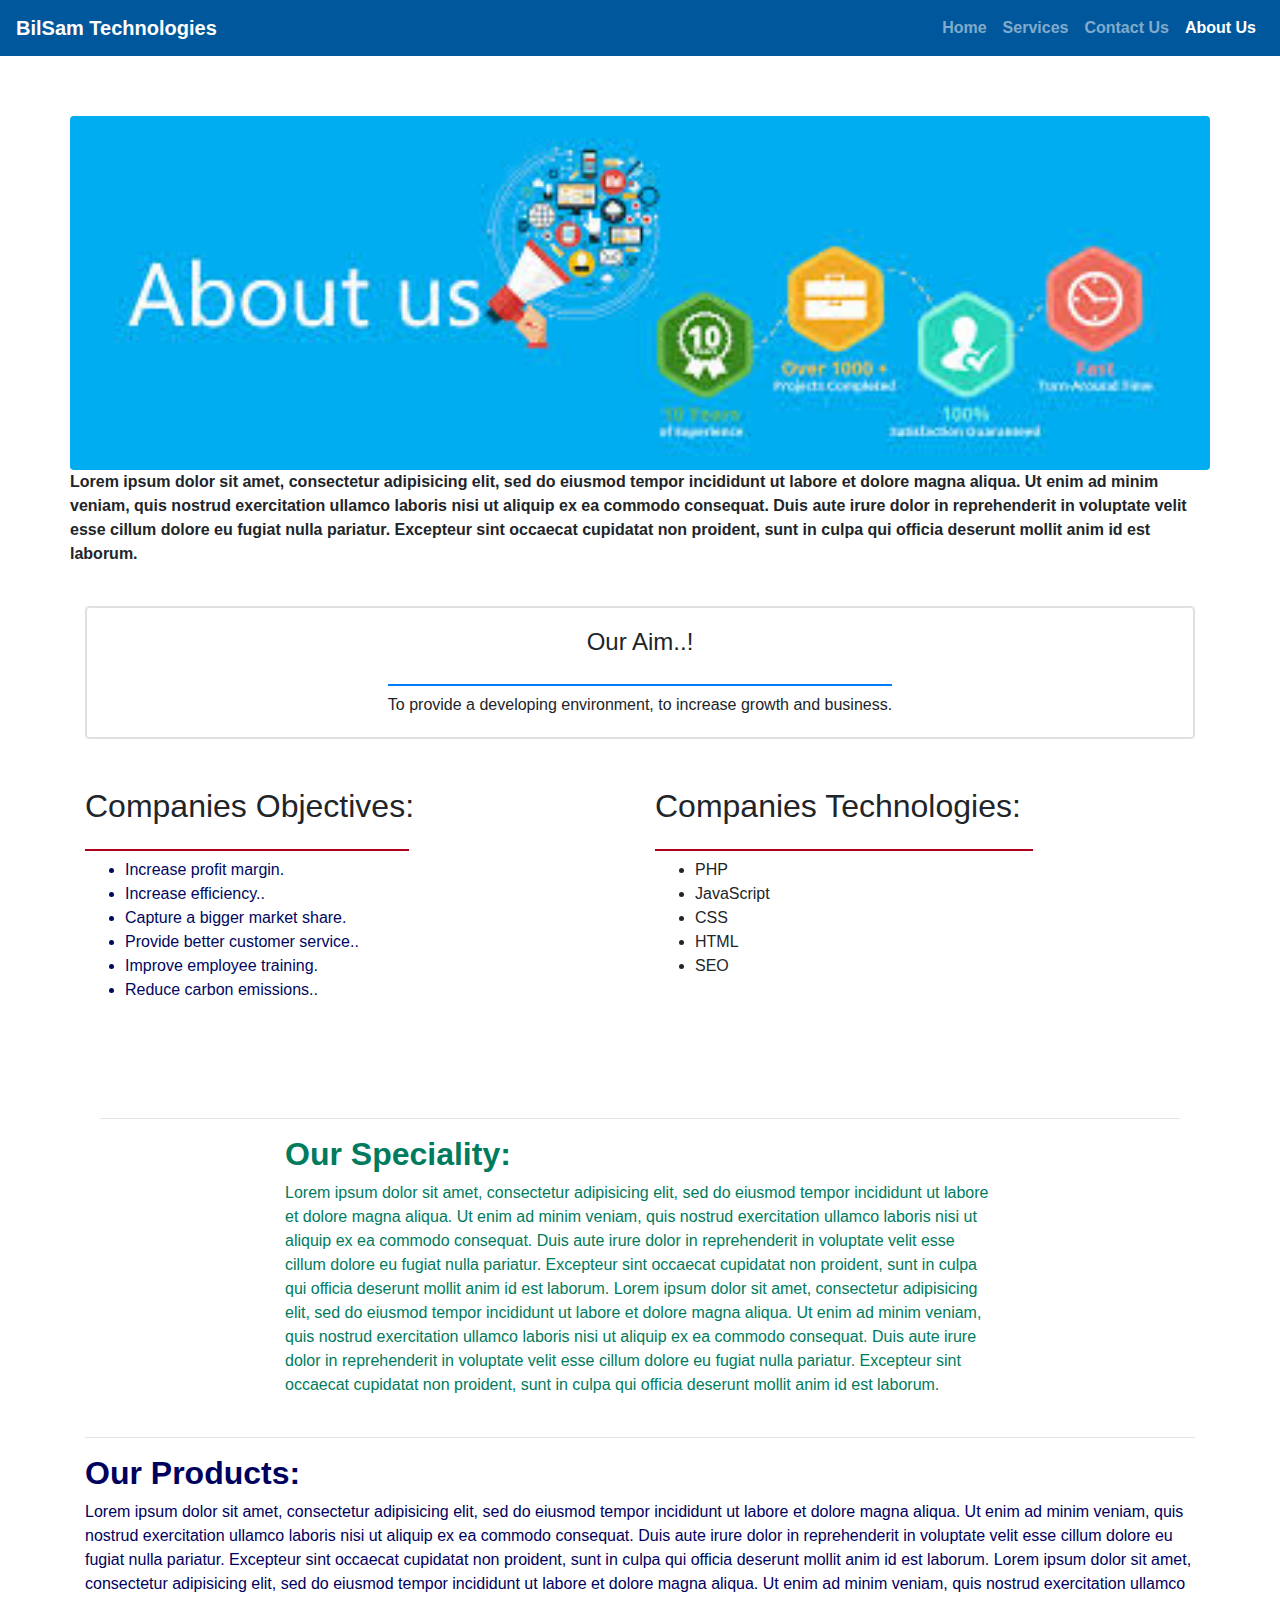
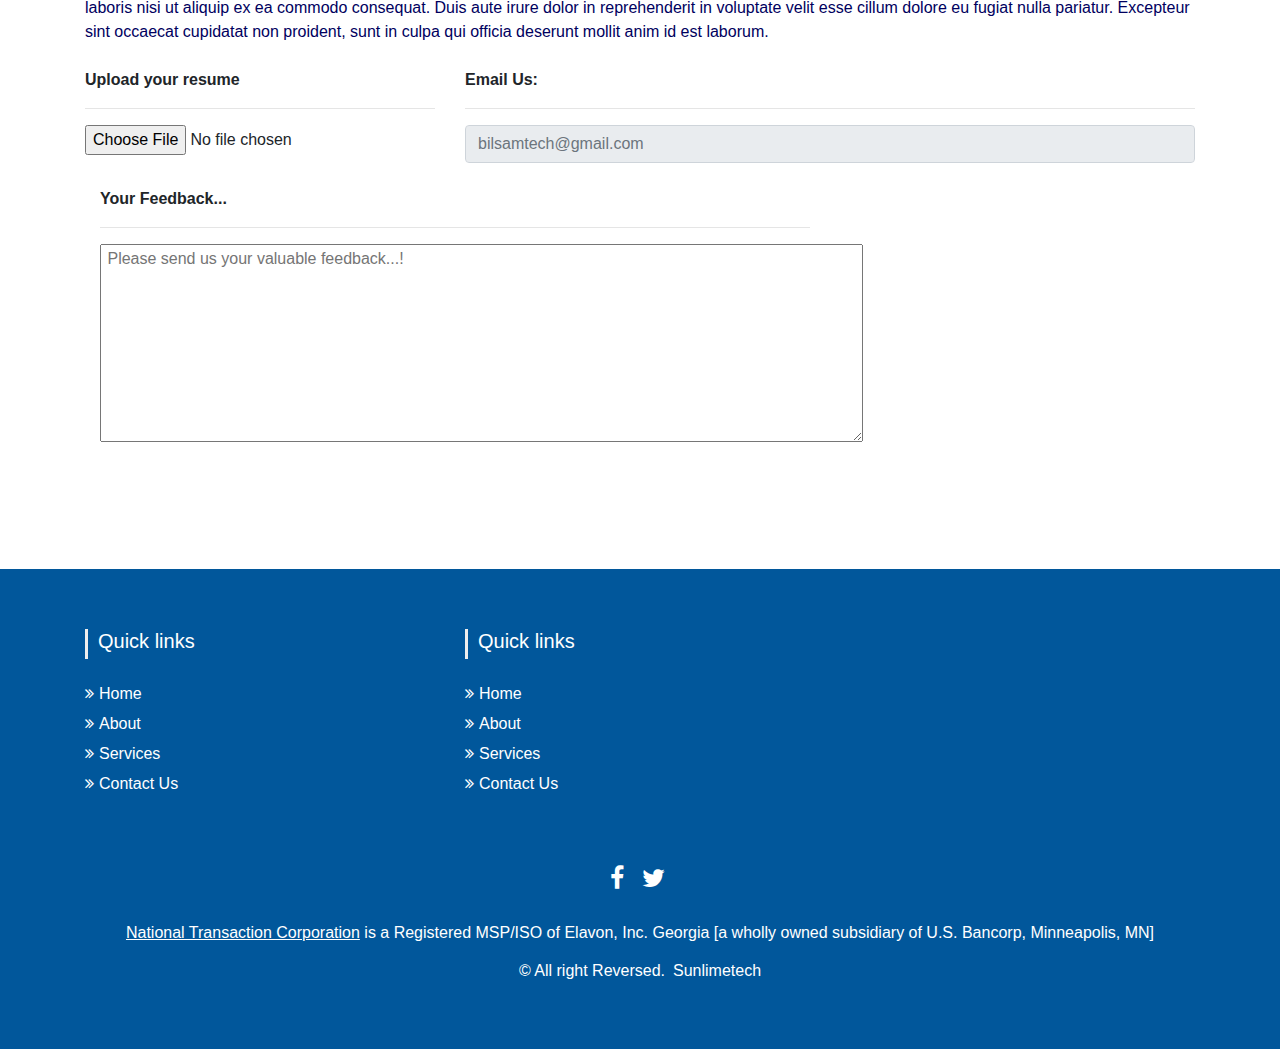
<file: BilSam/about.html>
<!doctype html>
<html lang="en">
  <head>
    <!-- Required meta tags -->
    <meta charset="utf-8">
    <meta name="viewport" content="width=device-width, initial-scale=1, shrink-to-fit=no">
    <!-- Bootstrap CSS -->
    <link rel="stylesheet" href="css/bootstrap.css">
    <link rel="stylesheet" href="css/animate.css">
    <title>Welcome to BilSam Technologies Pvt Ltd</title>
  </head>
  <body>
    <nav class="navbar navbar-expand-lg navbar-dark bg-primary">
      <a class="navbar-brand" href="index.html">BilSam Technologies</a>
      <button class="navbar-toggler" type="button" data-toggle="collapse" data-target="#navbarSupportedContent" aria-controls="navbarSupportedContent" aria-expanded="false" aria-label="Toggle navigation">
      <span class="navbar-toggler-icon"></span>
      </button>
      <div class="collapse navbar-collapse" id="navbarSupportedContent">
        <ul class="navbar-nav ml-auto">
          <li class="nav-item">
            <a class="nav-link" href="index.html">Home <span class="sr-only">(current)</span></a>
          </li>
          <li class="nav-item">
            <a class="nav-link" href="services.html">Services</a>
          </li>
          <li class="nav-item">
            <a class="nav-link" href="contact.html">Contact Us</a>
          </li>
          <li class="nav-item active">
            <a class="nav-link" href="about.html">About Us</a>
          </li>
        </ul>
        <!-- <form class="form-inline my-2 my-lg-0">
          <input class="form-control mr-sm-2" type="search" placeholder="Search" aria-label="Search">
          <button class="btn btn-outline-success my-2 my-sm-0" type="submit">Search</button>
          </form> -->
      </div>
    </nav>
    <section>
    <div class="container">
      <div class="row">
        <!-- <div class="col-md-4 mr-auto">
          <h1>About Us:</h1>

                </div>
                   <br>
                <div class="row"> -->
        <!-- <div class="col-md-12"> -->
        <img src="img/images.jpg" class="img-fluid d-block rounded w-100" alt="Responsive image">
        <br>
        <br>
        <p ><strong>Lorem ipsum dolor sit amet, consectetur adipisicing elit, sed do eiusmod tempor incididunt ut labore et dolore magna aliqua. Ut enim ad minim veniam, quis nostrud exercitation ullamco laboris nisi ut aliquip ex ea commodo consequat. Duis aute irure dolor in reprehenderit in voluptate velit esse cillum dolore eu fugiat nulla pariatur. Excepteur sint occaecat cupidatat non proident, sunt in culpa qui officia deserunt mollit anim id est laborum.</strong></p>
      </div>

      <div class="row">
        <div class="col-md-12 col-sm-12  mr-auto">
          <br>
          <div class="card ">
            <div class="card animated fadeInLeftBig delay-1s">
              <div class="card-body  mr-auto ml-auto">
                <h4 class="card-title" style="text-align:center">Our Aim..!</h4>
                <span style="width:100%;border-bottom:2px solid #007bff;display:inline-block;"></span>
                <p class="card-text">
                  To provide a developing environment, to increase growth and business.
                </p>
              </div>
            </div>
          </div>
        </div>
      </div>
      <br><br>
      <div class="row">
        <div class="col-md-6 col-sm-12 ">
          <h2 class="animated rollIn delay-1s">Companies Objectives:</h2>
          <span style="width:60%;border-bottom:2px solid #B00020;display:inline-block;"></span>
          <ul style="color:#00075f;">
          <li>Increase profit margin.</li>
          <li>Increase efficiency..</li>
          <li>Capture a bigger market share.</li>
          <li>Provide better customer service..</li>
          <li>Improve employee training.</li>
          <li>Reduce carbon emissions..</li>
          </ol>
        </div>

        <div class="col-md-6 col-sm-12">
          <h2 class="animated rollIn delay-1s">Companies Technologies:</h2>
          <span style="width:70%;border-bottom:2px solid #B00020;display:inline-block;"></span>
          <ul id="hello">
          <li>PHP</li>
          <li>JavaScript</li>
          <li>CSS</li>
          <li>HTML</li>
          <li>SEO</li>
          </ol>
        </div>
        <!-- <div class="row">
          <div class="col-md-12" style="color:yellow"> -->
        <!-- <section>
          <div class="Container-fluid">
            <div class="row">
              <div class="col-md-12 ml-auto mr-auto">
                          <div class="bd-example">
    <div id="carouselExampleCaptions" class="carousel slide" data-ride="carousel">
      <ol class="carousel-indicators">
        <li data-target="#carouselExampleCaptions" data-slide-to="0" class="active"></li>
        <li data-target="#carouselExampleCaptions" data-slide-to="1"></li>
      </ol>
      <div class="carousel-inner" role="listbox">
        <div class="carousel-item active">
          <img class="d-block w-60" data-src="img/download1.jpg=First slide" alt="First slide">
          <div class="carousel-caption d-none d-md-block">
            <h3><strong>Data</strong></h3>
            <p>Nulla vitae elit libero, a pharetra augue mollis interdum.</p>
          </div>
        </div>
        <div class="carousel-item">
          <img class="d-block w-70" data-src="https://encrypted-tbn0.gstatic.com/images?q=tbn:ANd9GcSIGhIFAxJEa7Jhy28QkrynmFCiGv_j0agdyHrhxSU1SfOiOnGinQ =Second slide" alt="Second slide">
          <div class="carousel-caption d-none d-md-block">
            <h3><strong></strong></h3>
            <p>Lorem ipsum dolor sit amet, consectetur adipiscing elit.</p>
          </div>
        </div>
      </div>
      <a class="carousel-control-prev" href="#carouselExampleCaptions" role="button" data-slide="prev">
        <span class="carousel-control-prev-icon" aria-hidden="true"></span>
        <span class="sr-only">Previous</span>
      </a>
      <a class="carousel-control-next" href="#carouselExampleCaptions" role="button" data-slide="next">
        <span class="carousel-control-next-icon" aria-hidden="true"></span>
        <span class="sr-only">Next</span>
      </a>
    </div>
  </div>


              </div>

            </div>

          </div>
        </section> -->

          </div>
      <section>
        <div class="container">
          <br>
          <hr>
          <div class="row">
            <div class="col-md-8 mr-auto ml-auto" style="color:#007b5e;">
              <h2><strong>Our Speciality:</strong></h2>
              Lorem ipsum dolor sit amet, consectetur adipisicing elit, sed do eiusmod tempor incididunt ut labore et dolore magna aliqua. Ut enim ad minim veniam, quis nostrud exercitation ullamco laboris nisi ut aliquip ex ea commodo consequat. Duis aute irure dolor in reprehenderit in voluptate velit esse cillum dolore eu fugiat nulla pariatur. Excepteur sint occaecat cupidatat non proident, sunt in culpa qui officia deserunt mollit anim id est laborum.
              Lorem ipsum dolor sit amet, consectetur adipisicing elit, sed do eiusmod tempor incididunt ut labore et dolore magna aliqua. Ut enim ad minim veniam, quis nostrud exercitation ullamco laboris nisi ut aliquip ex ea commodo consequat. Duis aute irure dolor in reprehenderit in voluptate velit esse cillum dolore eu fugiat nulla pariatur. Excepteur sint occaecat cupidatat non proident, sunt in culpa qui officia deserunt mollit anim id est laborum.
            </div>
          </div>
        </div>
        <br>
        <hr>
        <div class="row">
          <div class="col-md-12 mr-auto ml-auto" style="color:#00005e;">
            <h2><strong>Our Products:</strong></h2>
            Lorem ipsum dolor sit amet, consectetur adipisicing elit, sed do eiusmod tempor incididunt ut labore et dolore magna aliqua. Ut enim ad minim veniam, quis nostrud exercitation ullamco laboris nisi ut aliquip ex ea commodo consequat. Duis aute irure dolor in reprehenderit in voluptate velit esse cillum dolore eu fugiat nulla pariatur. Excepteur sint occaecat cupidatat non proident, sunt in culpa qui officia deserunt mollit anim id est laborum.
            Lorem ipsum dolor sit amet, consectetur adipisicing elit, sed do eiusmod tempor incididunt ut labore et dolore magna aliqua. Ut enim ad minim veniam, quis nostrud exercitation ullamco laboris nisi ut aliquip ex ea commodo consequat. Duis aute irure dolor in reprehenderit in voluptate velit esse cillum dolore eu fugiat nulla pariatur. Excepteur sint occaecat cupidatat non proident, sunt in culpa qui officia deserunt mollit anim id est laborum.
          </div>
        </div>
      <br>
      <div class="row">
        <div class="col-md-4 col-sm-12 mr-auto">
          <strong>Upload your resume</strong>
          <hr>
          <input type="file" class="form-control-file">
        </div>
        <div class="col-md-8 col-sm-12">
          <strong>Email Us:</strong>
          <hr color:"red">
          <input class="form-control" type="text" placeholder="bilsamtech@gmail.com" readonly="">
        </div>
  </div>

  <div class="col-md-8 mr-auto ">
    <br>
    <strong>Your Feedback...</strong>
    <hr>
    <textarea name="feedback" rows="8" cols="80" placeholder=" Please send us your valuable feedback...!"></textarea>
  </div>
  </div>
        </div>
      </section>
  </section>

    <!-- <br><br><br><br>
      <section id="aim">
      <div class="container">
        <div class="row">
          <div class="col-md-4 col-sm-12 ml-auto mr-auto">
              <div class="card">
                <div class="card animated fadeInLeftBig delay-1s">
               <div class="card-body">
                <h4 class="card-title">Aim</h4>
                <p class="card-text">
                To provide a developing environment, to increase growth and business.
               </p>
               <br>
               Our Objectives...!

          </div>
        </div>
        </section>
        </div>
      </div> -->
    <section id="footer">
      <div class="container">
        <div class="row text-center text-xs-center text-sm-left text-md-left">
          <div class="col-xs-12 col-sm-4 col-md-4">
            <h5>Quick links</h5>
            <ul class="list-unstyled quick-links">
              <li><a href="index.html"><i class="fa fa-angle-double-right"></i>Home</a></li>
              <li><a href="about.html"><i class="fa fa-angle-double-right"></i>About</a></li>
              <li><a href="services.html"><i class="fa fa-angle-double-right"></i>Services</a></li>
              <li><a href="contact.html"><i class="fa fa-angle-double-right"></i>Contact Us</a></li>
            </ul>
          </div>
          <div class="col-xs-12 col-sm-4 col-md-4">
            <h5>Quick links</h5>
            <ul class="list-unstyled quick-links">
              <li><a href="index.html"><i class="fa fa-angle-double-right"></i>Home</a></li>
              <li><a href="about.html"><i class="fa fa-angle-double-right"></i>About</a></li>
              <li><a href="services.html"><i class="fa fa-angle-double-right"></i>Services</a></li>
              <li><a href="contact.html"><i class="fa fa-angle-double-right"></i>Contact Us</a></li>
            </ul>
          </div>
          <!-- <div class="col-xs-12 col-sm-4 col-md-4">
            <h5>Quick links</h5>
            <ul class="list-unstyled quick-links">
              <li><a href="javascript:void();"><i class="fa fa-angle-double-right"></i>Home</a></li>
              <li><a href="javascript:void();"><i class="fa fa-angle-double-right"></i>About</a></li>
              <li><a href="javascript:void();"><i class="fa fa-angle-double-right"></i>FAQ</a></li>
              <li><a href="javascript:void();"><i class="fa fa-angle-double-right"></i>Get Started</a></li>
              <li><a href="https://wwwe.sunlimetech.com" title="Design and developed by"><i class="fa fa-angle-double-right"></i>Imprint</a></li>
            </ul>
            </div> -->
        </div>
        <div class="row">
          <div class="col-xs-12 col-sm-12 col-md-12 mt-2 mt-sm-5">
            <ul class="list-unstyled list-inline social text-center">
              <li class="list-inline-item"><a href="https://www.facebook.com/BilSamTech"><i class="fa fa-facebook"></i></a></li>
              <li class="list-inline-item"><a href="https://twitter.com/BilsamTech"><i class="fa fa-twitter"></i></a></li>
              <!-- <li class="list-inline-item"><a href="javascript:void();"><i class="fa fa-instagram"></i></a></li>
                <li class="list-inline-item"><a href="javascript:void();"><i class="fa fa-google-plus"></i></a></li>
                <li class="list-inline-item"><a href="javascript:void();" target="_blank"><i class="fa fa-envelope"></i></a></li> -->
            </ul>
          </div>
          </hr>
        </div>
        <div class="row">
          <div class="col-xs-12 col-sm-12 col-md-12 mt-2 mt-sm-2 text-center text-white">
            <p><u><a href="https://www.nationaltransaction.com/">National Transaction Corporation</a></u> is a Registered MSP/ISO of Elavon, Inc. Georgia [a wholly owned subsidiary of U.S. Bancorp, Minneapolis, MN]</p>
            <p class="h6">&copy All right Reversed.<a class="text-green ml-2" href="https://www.sunlimetech.com" target="_blank">Sunlimetech</a></p>
          </div>
          </hr>
        </div>
      </div>
    </section>
    <style media="screen">
      /* Footer */
      @import url('https://maxcdn.bootstrapcdn.com/font-awesome/4.7.0/css/font-awesome.min.css');
      section {
      padding: 60px 0;
      }
      section .section-title {
      text-align: center;
      color: #007b5e;
      margin-bottom: 50px;
      text-transform: uppercase;
      }
      #footer {
      background: #01579B !important;
      }
      #footer h5{
      padding-left: 10px;
      border-left: 3px solid #eeeeee;
      padding-bottom: 6px;
      margin-bottom: 20px;
      color:#ffffff;
      }
      #footer a {
      color: #ffffff;
      text-decoration: none !important;
      background-color: transparent;
      -webkit-text-decoration-skip: objects;
      }
      #footer ul.social li{
      padding: 3px 0;
      }
      #footer ul.social li a i {
      margin-right: 5px;
      font-size:25px;
      -webkit-transition: .5s all ease;
      -moz-transition: .5s all ease;
      transition: .5s all ease;
      }
      #footer ul.social li:hover a i {
      font-size:30px;
      margin-top:-10px;
      }
      #footer ul.social li a,
      #footer ul.quick-links li a{
      color:#ffffff;
      }
      #footer ul.social li a:hover{
      color:#eeeeee;
      }
      #footer ul.quick-links li{
      padding: 3px 0;
      -webkit-transition: .5s all ease;
      -moz-transition: .5s all ease;
      transition: .5s all ease;
      }
      #footer ul.quick-links li:hover{
      padding: 3px 0;
      margin-left:5px;
      font-weight:700;
      }
      #footer ul.quick-links li a i{
      margin-right: 5px;
      }
      #footer ul.quick-links li:hover a i {
      font-weight: 700;
      }
      @media (max-width:767px){
      #footer h5 {
      padding-left: 0;
      border-left: transparent;
      padding-bottom: 0px;
      margin-bottom: 10px;
      }
      }
    </style>
    <!-- Optional JavaScript -->
    <!-- jQuery first, then Popper.js, then Bootstrap JS -->
    <script src="https://ajax.googleapis.com/ajax/libs/jquery/3.4.1/jquery.min.js"></script>
    <script src="https://cdnjs.cloudflare.com/ajax/libs/popper.js/1.14.7/umd/popper.min.js" integrity="sha384-UO2eT0CpHqdSJQ6hJty5KVphtPhzWj9WO1clHTMGa3JDZwrnQq4sF86dIHNDz0W1" crossorigin="anonymous"></script>
    <script src="https://stackpath.bootstrapcdn.com/bootstrap/4.3.1/js/bootstrap.min.js" integrity="sha384-JjSmVgyd0p3pXB1rRibZUAYoIIy6OrQ6VrjIEaFf/nJGzIxFDsf4x0xIM+B07jRM" crossorigin="anonymous"></script>
  </body>
</html>
</file>
